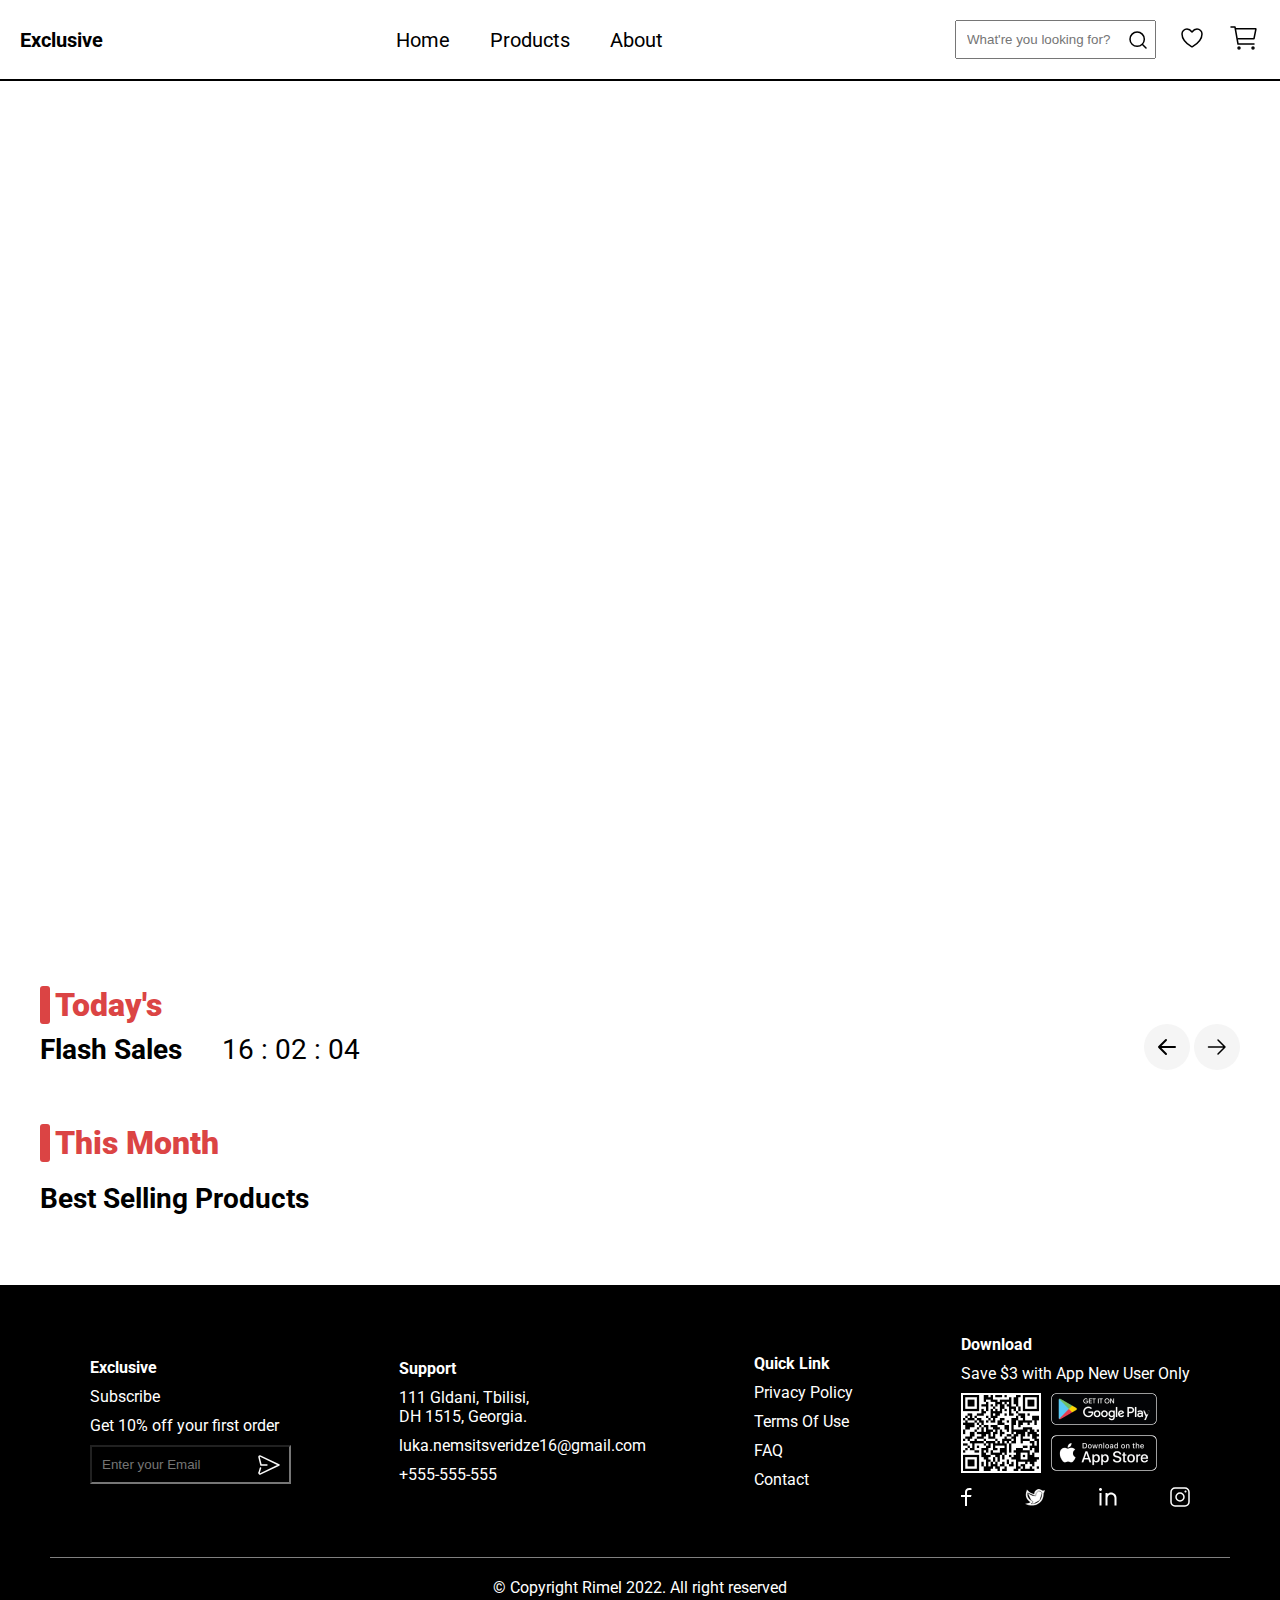
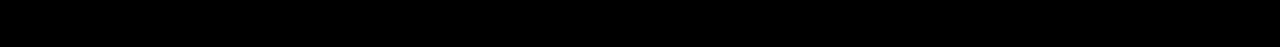
<file: index.html>
<!DOCTYPE html>
<html lang="en">
  <head>
    <meta charset="UTF-8" />
    <meta name="viewport" content="width=device-width, initial-scale=1.0" />
    <link rel="stylesheet" href="./src/styles/index.css" />
    <title>Exclusive</title>
  </head>
  <body class="container">
    <section
      class="hero-section m-side-40 mt-50 flex align-center justify-between gap-20"
    >
      <div class="flex-column gap-20 slide-from-left">
        <h1>
          Welcome to Exclusive Your <br />
          One-Stop Shop for Quality Products
        </h1>
        <p class="banner-text">
          Discover the latest trends and unbeatable deals at Exclusive. <br />
          We bring you a curated collection of high-quality products <br />
          designed to elevate your lifestyle. Shop with Confidence At <br />
          Exclusive, we prioritize quality and customer satisfaction. <br />
          Our handpicked selection of products spans across various categories,
          <br />
          ensuring you find exactly what you need. From fashion to electronics,
          <br />
          home essentials to beauty products - we've got you covered.
        </p>
      </div>
      <div class="slide-from-right">
        <img
          src="./src/img/hero.jpg"
          alt="online shopping"
          class="hero-image"
        />
      </div>
    </section>

    <section class="m-side-40 sales-section mt-50">
      <div class="sales-header">
        <p class="section-flag">Today's</p>
        <div class="flex align-center justify-between">
          <div class="flex align-center gap-40">
            <h2 class="section-subheader">Flash Sales</h2>
            <p id="timer"></p>
          </div>
          <div>
            <img
              id="left-arrow"
              src="./src/img/icons/left-arrow.svg"
              alt="left arrow"
            />
            <img
              id="right-arrow"
              src="./src/img/icons/right-arrow.svg"
              alt="right arrow"
            />
          </div>
        </div>
      </div>
      <div id="sales-items" class="m-side-40 flex gap-20"></div>
    </section>

    <section class="m-side-40 mt-50">
      <p class="section-flag">This Month</p>
      <div class="mt-20">
        <h2 class="section-subheader">Best Selling Products</h2>
      </div>
      <div id="best-selling-items" class="m-side-40 flex gap-20 mt-20"></div>
    </section>

    <script type="module" src="./src/scripts/index.js"></script>
  </body>
</html>
</file>
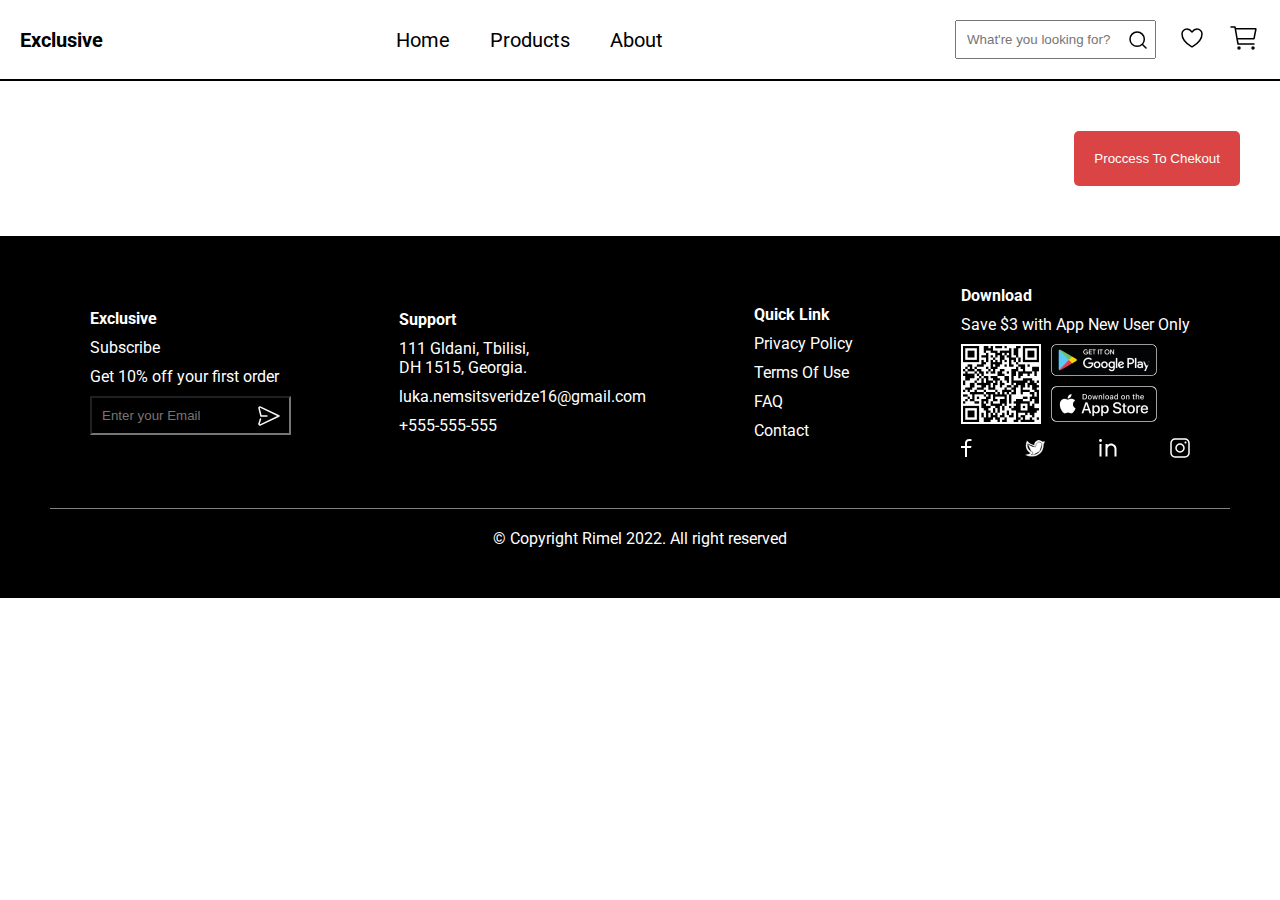
<file: carts.html>
<!DOCTYPE html>
<html lang="en">
  <head>
    <meta charset="UTF-8" />
    <meta name="viewport" content="width=device-width, initial-scale=1.0" />
    <link rel="stylesheet" href="./src/styles/carts.css" />
    <title>Exclusive</title>
  </head>
  <body class="container">
    <section class="mt-50 m-side-40 flex-column">
      <div id="item-table"></div>
      <div class="btn-wrapper">
        <button class="btn c-white bc-secondary p-20 border-none br-5">
          Proccess To Chekout
        </button>
      </div>
    </section>
    <script type="module" src="./src/scripts/carts.js"></script>
  </body>
</html>
</file>
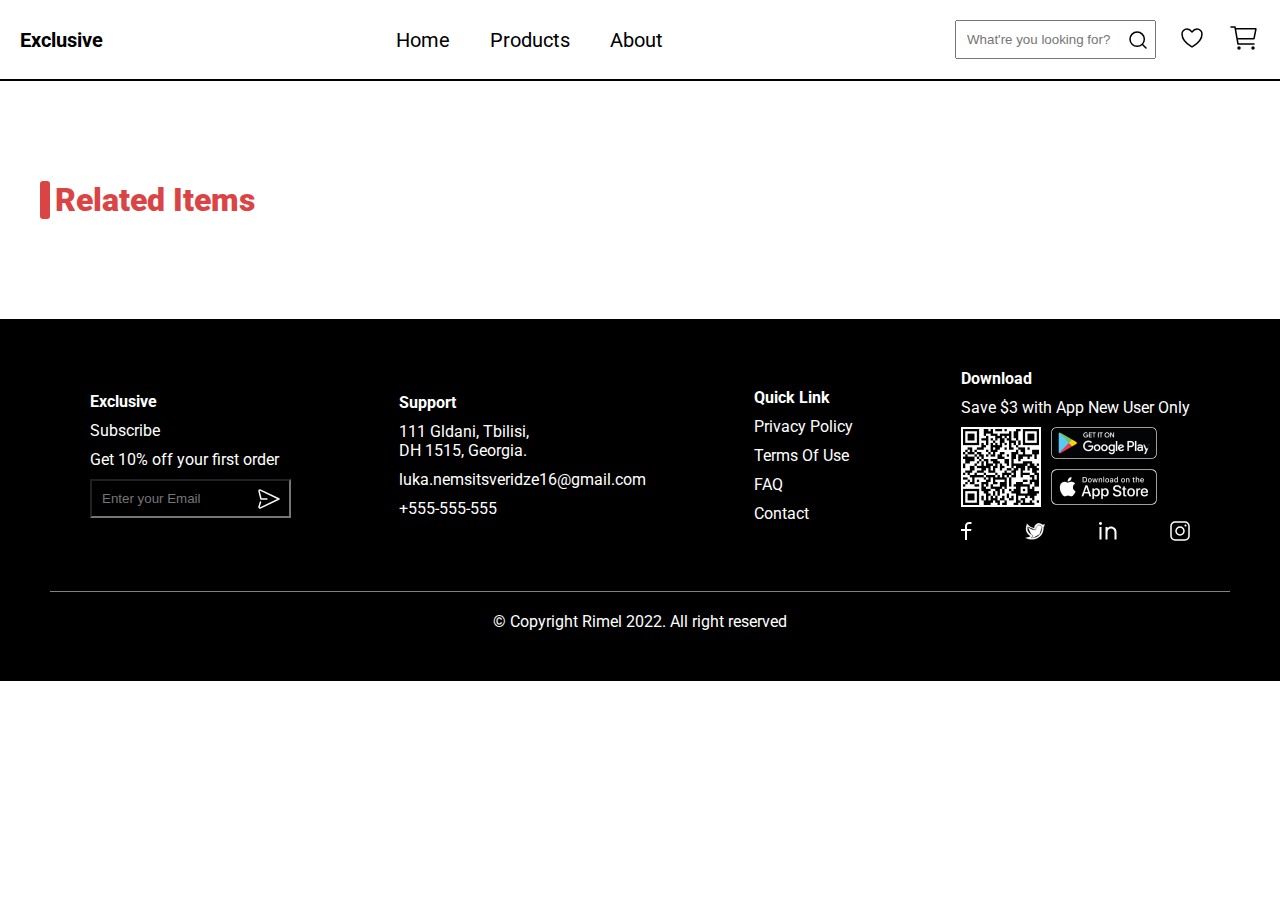
<file: details.html>
<!DOCTYPE html>
<html lang="en">
  <head>
    <meta charset="UTF-8" />
    <meta name="viewport" content="width=device-width, initial-scale=1.0" />
    <link rel="stylesheet" href="./src/styles/details.css" />
    <title>Exclusive</title>
  </head>
  <body class="container">
    <section id="details-section"></section>
    <section class="mt-100 m-side-40">
      <div>
        <p class="section-flag">Related Items</p>
      </div>
      <div id="related-items" class="mt-50 flex gap-20 justify-center"></div>
    </section>
    <script type="module" src="./src/scripts/details.js"></script>
  </body>
</html>
</file>
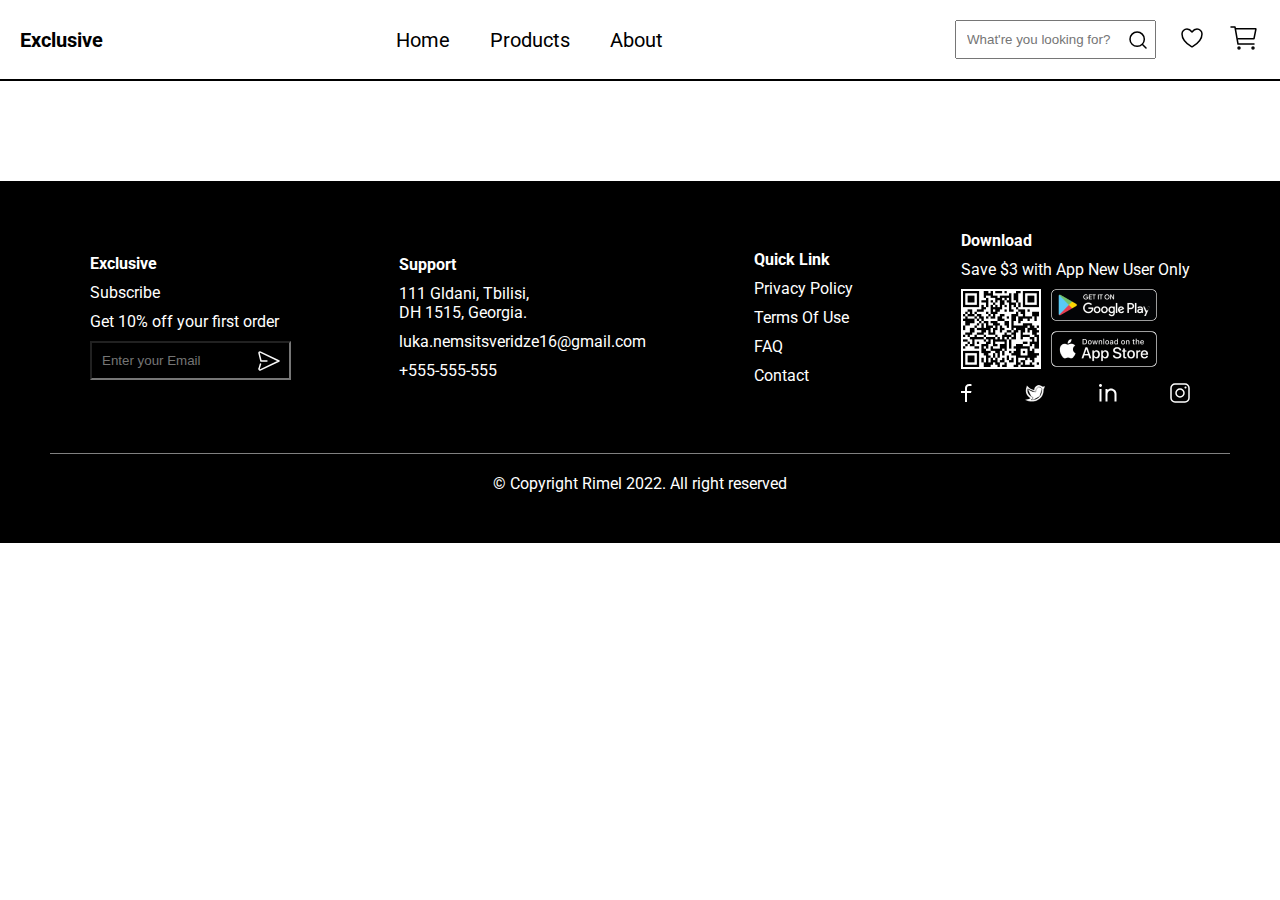
<file: products.html>
<!DOCTYPE html>
<html lang="en">
  <head>
    <meta charset="UTF-8" />
    <meta name="viewport" content="width=device-width, initial-scale=1.0" />
    <link rel="stylesheet" href="./src/styles/products.css" />
    <title>Exclusive</title>
  </head>
  <body class="container">
    <section id="category-section" class="m-side-40 mt-50">
      <div id="category-wrapper"></div>
    </section>
    <section class="m-side-40 mt-20">
      <div id="items-wrapper" class="flex gap-20 justify-center"></div>
    </section>
    <script type="module" src="./src/scripts/products.js"></script>
  </body>
</html>
</file>
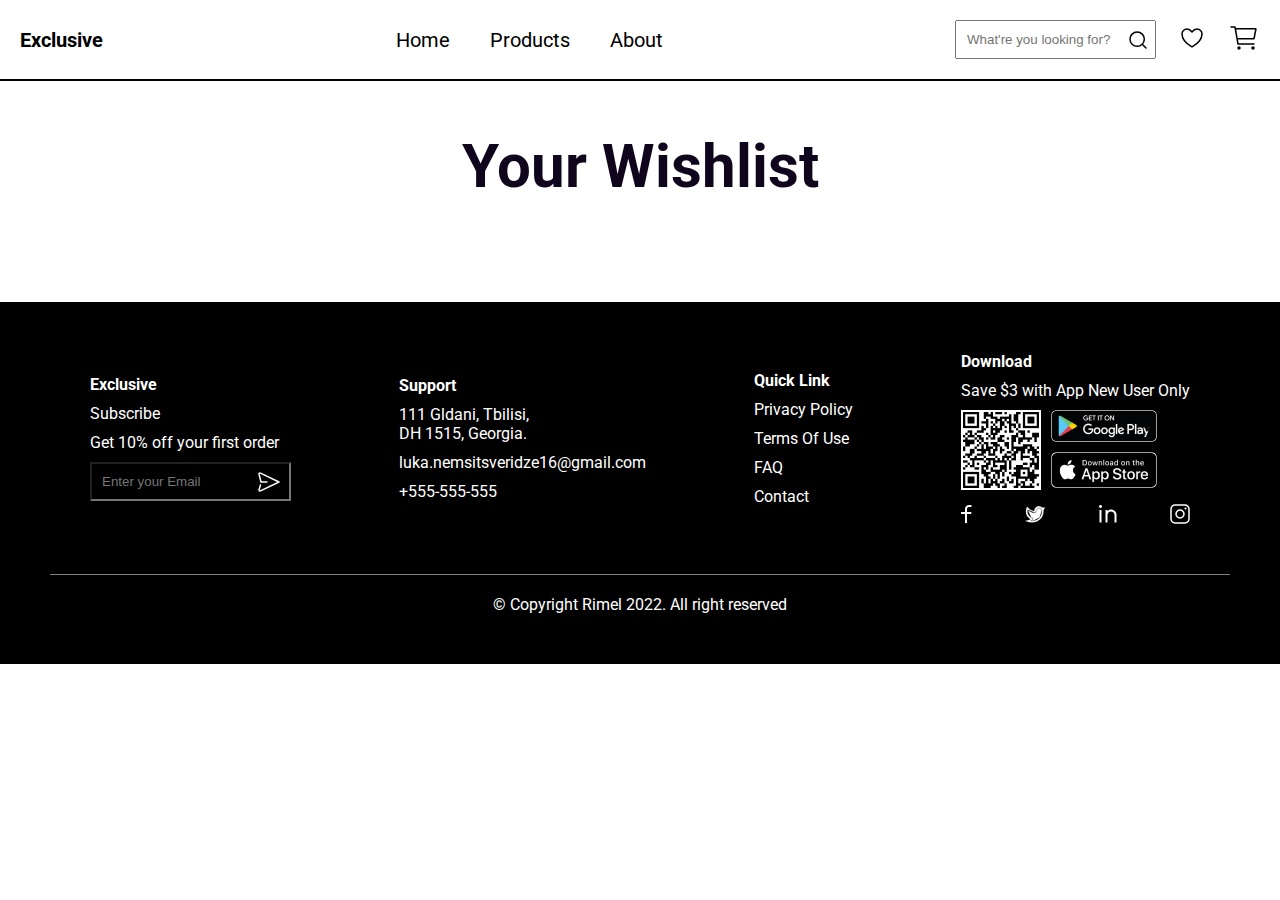
<file: wishlist.html>
<!DOCTYPE html>
<html lang="en">
  <head>
    <meta charset="UTF-8" />
    <meta name="viewport" content="width=device-width, initial-scale=1.0" />
    <link rel="stylesheet" href="./src/styles/wishlist.css" />
    <title>Exclusive</title>
  </head>
  <body class="container">
    <h1 class="text-center mt-50">Your Wishlist</h1>
    <section class="m-side-40 mt-50">
      <div id="wishlist-items" class="flex gap-20 justify-center"></div>
    </section>
    <script type="module" src="./src/scripts/wishlist.js"></script>
  </body>
</html>
</file>
<file: src/styles/index.css>
@import "./global.css";


.section-flag{
    font-weight: 900;
    color: var(--color-secondary);
}
.section-flag::before{
    content: "";
    margin-right: 5px;
    border-left: 10px solid var(--color-secondary);
    border-radius: 3px;
}
.hero-image{
    width: 700px;
}
.hero-section{
    flex-wrap: nowrap;
}
.banner-text{
    font-size: 25px;
}

.section-subheader, #timer{
    font-size: 28px;
}
@media only screen and (max-width: 800px) {
    .hero-section{
        justify-content: center;
    }
    .hero-image{
        width: 100%;
    }
    #best-selling-items, #sales-items{
        justify-content: center;
    }
    .banner-text{
        font-size: 16px;
    }

    .section-subheader,  #timer{
        font-size: 18px;
    }
    .hero-section{
        flex-wrap: wrap;
    }
}

@media only screen and (min-width: 800px) and (max-width: 1200px) {
    .hero-section{
        justify-content: center;
    }
    .hero-image{
        width: 450px;
    }
    .banner-text{
        font-size: 19px;
    }

    .section-subheader, #timer{
        font-size: 24px;
    }
    .hero-section{
        flex-wrap: wrap;
    }
}
</file>
<file: src/styles/carts.css>
@import "./global.css";

.item-image{
    width: 36px;
    height: 50px;
}

input[type="number"] {
    width: 50px;
    padding: 5px 5px 5px 10px;
    text-align: center;
}

table{
    width: 100%;
    border-spacing: 20px;
    border-top: 2px dotted lightgray;
}
tr,th{
    box-shadow: 3px 3px 3px rgba(0, 0, 0, 0.1);
}

td,th{
    padding: 20px;
}

tbody{
    text-align: center;
}
tfoot{
    text-align: left;
}

.btn-wrapper{
    margin-left: auto;
}
</file>
<file: src/styles/details.css>
@import "./global.css";


.description-text{
    border-bottom: 1px solid black;
    padding-bottom: 20px;
}
#details-section > div{
    width: 40%;
}
.item-image{
    width: 100%;
}

#button-counter{
    border: 1px solid black;
}

#button-counter{
    padding: 8px 30px;
}
#btn-decrement, #btn-increment{
    font-weight: 700;
    padding: 8px 10px;
}
#buy-now{
    padding: 12px 30px;
    background-color: var(--color-secondary);
    color: white;
    font-weight: 700;
    border: none;
}
#btn-decrement:hover, #btn-increment:hover{
    background-color: var(--color-secondary);
    color: white;

}

.section-flag{
    font-weight: 900;
    color: var(--color-secondary);
}
.section-flag::before{
    content: "";
    margin-right: 5px;
    border-left: 10px solid var(--color-secondary);
    border-radius: 3px;
}


@media only screen and (max-width: 765px) {
    #details-section{
        align-items: center;
        flex-direction: column;
    }
}
</file>
<file: src/styles/products.css>
@import "./global.css";

#category-select, #category-sorting{
    padding: 15px;
}
</file>
<file: src/styles/wishlist.css>
@import "./global.css";
</file>
